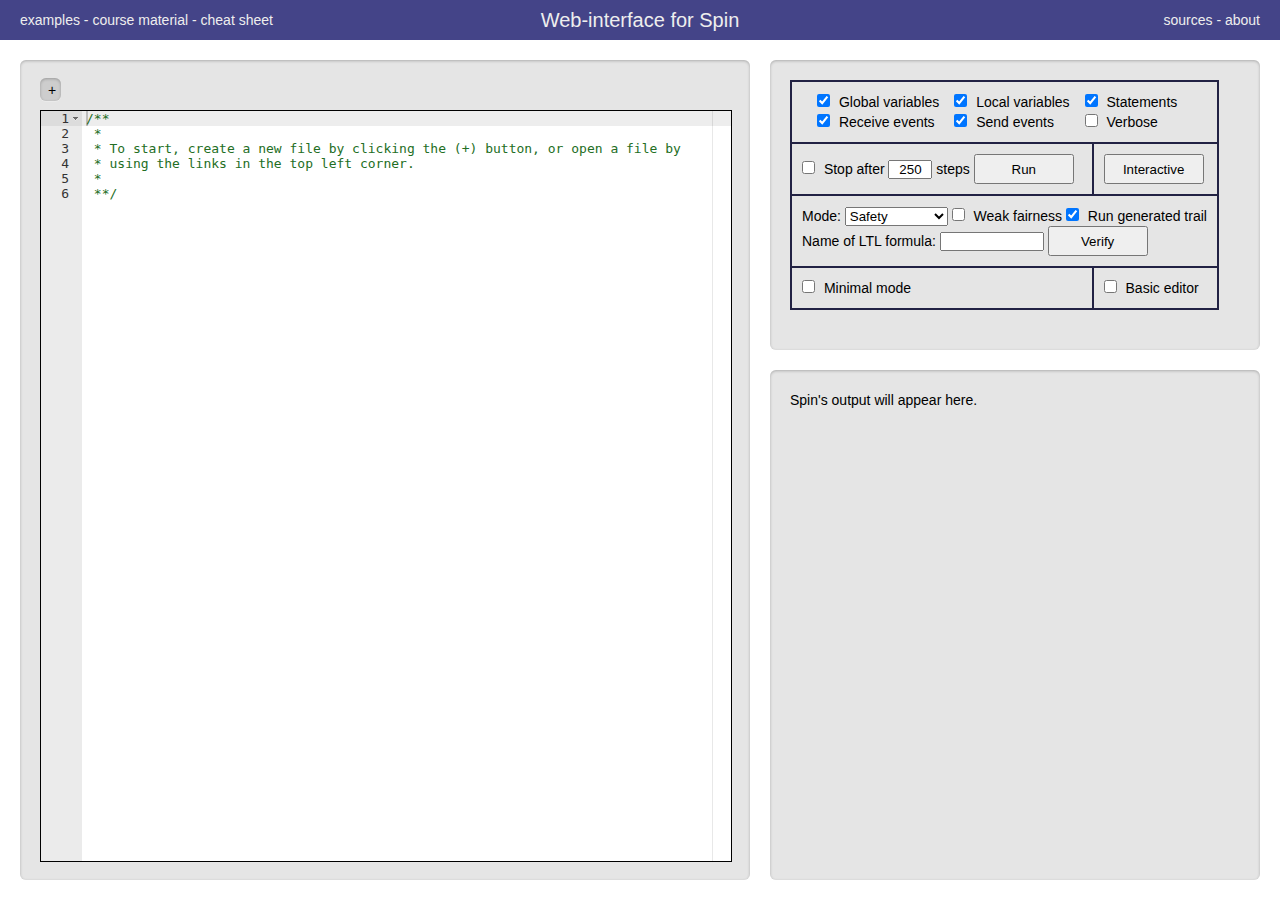
<file: index.html>
<!DOCTYPE HTML>
<html xmlns="http://www.w3.org/1999/xhtml">
  <head>
    <meta charset="UTF-8">
    <title>Web-interface for Spin</title>
    <script src="script.js" type="text/javascript" charset="utf-8"></script>
    <script src="lib/ace/ace.js" type="text/javascript" charset="utf-8"></script>
    <link rel="stylesheet" type="text/css" href="style.css">
  </head>
  <body>
  
    <!-- POPUP: EXAMPLES -->
    
    <div id="examples" class="popup">
      <div class="popupCenter">
        <h2>Examples</h2>
        <p>The example will load as a new file.
        </p>
        <ul>
          <li> <a href="javascript:void(0)" 
                  onclick="openExample('jspin-examples/dekker.pml','dekker.pml'); hide('examples')">
                  dekker.pml</a> 
                  (from <a href="http://code.google.com/p/jspin/" target="_blank">jSpin</a>)
          <li> <a href="javascript:void(0)" 
                  onclick="openExample('jspin-examples/frogs.pml','frogs.pml'); hide('examples')">
                  frogs.pml</a> 
                  (from <a href="http://code.google.com/p/jspin/" target="_blank">jSpin</a>)
          <li> <a href="javascript:void(0)" 
                  onclick="openExample('jspin-examples/sem-busy.pml','sem-busy.pml'); hide('examples')">
                  sem-busy.pml</a> 
                  (from <a href="http://code.google.com/p/jspin/" target="_blank">jSpin</a>)
          <li> <a href="javascript:void(0)" 
                  onclick="openExample('jspin-examples/sem-ch.pml','sem-ch.pml'); hide('examples')">
                  sem-ch.pml</a> 
                  (from <a href="http://code.google.com/p/jspin/" target="_blank">jSpin</a>)
          <li> <a href="javascript:void(0)" 
                  onclick="openExample('jspin-examples/count.pml','count.pml'); hide('examples')">
                  count.pml</a> 
                  (from <a href="http://code.google.com/p/jspin/" target="_blank">jSpin</a>)
        </ul>
        <p>
        <a href="javascript:void(0)" onclick="hide('examples')">Close window</a>
        </p>
      </div>
    </div>
    
    <!-- POPUP: COURSE CODE -->
    
    <div id="course" class="popup">
      <div class="popupCenter">
        <h2>Course material</h2>
        <p>These are files used in a <a href="http://www.cse.chalmers.se/edu/course/TDA293/" target="_blank">course at Chalmers university</a>.
        </p>
        <ul>
          <li> <a href="javascript:void(0)" 
                  onclick="openExample('course-code/channels_e1.pml','channels_e1.pml'); hide('course')">
                  Channels - exercise 1</a>
<li> <a href="javascript:void(0)" 
                  onclick="openExample('course-code/channels_e2.pml','channels_e2.pml'); hide('course')">
                  Channels - exercise 2</a>
          <li> <a href="javascript:void(0)" 
                  onclick="openExample('course-code/channels_e3.pml','channels_e3.pml'); hide('course')">
                  Channels - exercise 3</a>
          <li> <a href="javascript:void(0)" 
                  onclick="openExample('course-code/proxy.pml','proxy.pml'); hide('course')">
                  Model checking a proxy</a> 
          <li> <a href="javascript:void(0)" 
                  onclick="openExample('course-code/Philosophers.pml','Philosophers.pml'); hide('course')">
                  Lab 1 - Dining philosphers</a>
          <li> <a href="javascript:void(0)" 
                  onclick="openExample('course-code/NS.pml','NS.pml'); hide('course')">
                  Lab 1 - Needham-Schr&ouml;der protocol</a> 
        </ul>
        <p>
        <a href="javascript:void(0)" onclick="hide('course')">Close window</a>
        </p>
      </div>
    </div>
    
    <!-- POPUP: CHEAT SHEET -->
    
    <div id="cheatsheet" class="popup">
      <div class="popupCenter">
        <h2>Cheat sheet</h2>
        <p>(<a href="javascript:void(0)" onclick="hide('cheatsheet')">Close window</a>) This cheat sheet is based on the Spin Reference Card by <a href="http://www.weizmann.ac.il/sci-tea/benari/" target="_blank">Mordechai
        Ben-Ari</a>, under the <a href="http://creativecommons.org/licenses/by-nc-sa/3.0/" target="_blank">CC 3.0</a> license.
        </p>
        <table>
          <tr>
            <td><h4>Datatypes</h4>
            <p>
              <span class="code">bit</span> (1 bit)<br/>
              <span class="code">bool</span> (1 bit)<br/>
              <span class="code">byte</span> (8 bits unsigned)<br/>
              <span class="code">short</span> (16* bits signed)<br/>
              <span class="code">int</span> (32* bits signed)<br/>
              <span class="code">unsigned</span> (&leq; 32* bits unsigned)<br/>
              &nbsp; &nbsp; &nbsp; * - for a 32-bit machine<br/>
              <span class="code">pid</span> <br/>
              <span class="code">chan</span> <br/>
              <span class="code">mtype = { </span> name, name, ... <span class="code">}</span><br/>
              <span class="code">typedef </span> typename <span class="code">{ </span> seq. of declarations <span class="code">}</span> <br/>
            </p>
            <h4>Operators (descending precendence)</h4>
            <p>
              <span class="code">() []  .
            !            ~            ++            --
            *            /            %            +
            -            &lt;&lt;            >></span> <br/><span class="code">
            <            <=            >            >=
            ==            !=            &
            ^ | &&  ||  </span><br/><span class="code">
            ( .. ->  .. : .. ) </span> conditional expression
            </p>
            <h4>Predefined</h4>
            <p>
              Constants - <span class="code">true</span>, <span class="code">false</span><br/>
              Variables - (read-only except <span class="code">_</span>):<br />
              &nbsp;&nbsp;&nbsp;&nbsp; <span class="code">_</span> - write-only hidden scratch variable<br/>
              &nbsp;&nbsp;&nbsp;&nbsp; <span class="code">_nr_pr</span> - number of processes<br/>
              &nbsp;&nbsp;&nbsp;&nbsp; <span class="code">_pid</span> instance number of executing process<br/>
              &nbsp;&nbsp;&nbsp;&nbsp; <span class="code">timeout</span> no exec. statements in the system?<br/>
            </p>
            <h4>Preprocessor</h4>
            <p>
              <span class="code">#define</span> name (arguments) string<br/>
              <span class="code">#undef</span>, 
              <span class="code">#if</span>, 
              <span class="code">#ifdef</span>, 
              <span class="code">#ifndef</span>, 
              <span class="code">#else</span>, 
              <span class="code">#endif</span> <br/>
              <span class="code">#include</span> "file name" <br/>
              <span class="code">inline</span> name (arguments)
              <span class="code">{</span> ... <span class="code">}</span>
            </p>
            <h4>Statements</h4>
            <p>
              <span class="code">mtype </span> var<span class="code">;</span> - variable declaration<br/>
              <span class="code">mtype </span> var<span class="code">[N];</span> - array declaration<br/>
              var <span class="code">=</span> expr, var<span class="code">++</span>,
              var<span class="code">--</span><br/>
              <span class="code">assert(</span>expression<span class="code">)</span><br/><br/>
              <span class="code">printf</span>, <span class="code">printm</span> - print to standard output<br/>
              &nbsp;&nbsp;&nbsp;&nbsp; <span class="code">%c</span> (character),
              <span class="code">%d</span> (decimal),
              <span class="code">%e</span> (mtype), <br/>
              &nbsp;&nbsp;&nbsp;&nbsp; <span class="code">%o</span> (octal),
              <span class="code">%u</span> (unsigned),
              <span class="code">%x</span> (hex) <br/>
              <span class="code">scanf</span> - read from standard input
            </p>
            </td>
            <td>
            <h4>Statements (ctd)</h4>
            <p>
              <span class="code">skip</span> - no operation <br/>
              <span class="code">break</span> - exit innermost <span class="code">do</span> loop <br/>
              <span class="code">goto</span> - jump to label <br/>
              Label prefixes with special meaning:<br/>
              &nbsp;&nbsp;&nbsp;&nbsp; <span class="code">accept</span> - accept cycle <br/>
              &nbsp;&nbsp;&nbsp;&nbsp; <span class="code">end</span> - valid end state <br/>
              &nbsp;&nbsp;&nbsp;&nbsp; <span class="code">progress</span> - non-progress cycle <br/>
              <span class="code">atomic { </span>...<span class="code"> }</span> - execute without interleaving <br/>
              <span class="code">d_step { </span>...<span class="code"> }</span> - execute deterministically <br/>
                (no jumping in or out; deterministic choice <br/>among true guards; only the first statement <br/>
                can block)<br/>
              <span class="code">{ </span>...<span class="code"> } unless { </span> ... <span class="code">}</span>- exception handling <br/>
            </p>
            <h4>Guarded commands</h4>
            <p>
              <span class="code">if :: </span> guard <span class="code">-></span> statements <span class="code">::</span> .. <span class="code">fi</span> <br/>
              <span class="code">do :: </span> guard <span class="code">-></span> statements <span class="code">::</span> .. <span class="code">od</span> <br/>
              <span class="code">else </span> guard - executed if all others are false <br/>
            </p>
            <h4>Processes</h4>
            <p>
              Declaration - <span class="code">proctype</span> procname <span class="code">(</span>parameters<span class="code">) {</span> ... <span class="code">}</span><br/>
              Activate with prefixes - <span class="code">active</span> or <span class="code">active[N]</span><br/>
              Explicit process activation - <span class="code">run</span> procname <span class="code">(</span>arguments<span class="code">)</span><br/>
              Initial process - <span class="code">init {</span> ... <span class="code">}</span><br/>
              Declaration suffixes:<br/>
              &nbsp;&nbsp;&nbsp;&nbsp; <span class="code">priority</span> - set simulation priority<br/>
              &nbsp;&nbsp;&nbsp;&nbsp; <span class="code">provided (e)</span> - executable only if <span class="code">e</span> is true
            </p>
            <h4>Channels</h4>
            <p>
              <span class="code">chan ch = [</span>capacity<span class="code">] of {</span> type, type, ... <span class="code">}</span><br/>
              <br/>
              <table>
                <tr> <td>ch <span class="code">!</span> args </td><td>send</td></tr>
                <tr> <td>ch <span class="code">!!</span> args </td><td>sorted send</td></tr>
                <tr> <td> <br/></td><td/></tr>
                <tr> <td>ch <span class="code">?</span> args </td><td>receive + remove if <span class="emph">first</span> message matches</td></tr>
                <tr> <td>ch <span class="code">??</span> args </td><td>receive + remove if <span class="emph">any</span> message matches</td></tr>
                <tr> <td>ch <span class="code">? &lt;</span>args<span class="code">></span> </td><td>receive if <span class="emph">first</span> message matches</td></tr>
                <tr> <td>ch <span class="code">?? &lt;</span>args<span class="code">></span> </td><td>receive if <span class="emph">any</span> message matches</td></tr>
                <tr> <td>ch <span class="code">? [</span>args<span class="code">]</span> </td><td>poll <span class="emph">first</span> message (side-effect free)</td></tr>
                <tr> <td>ch <span class="code">?? [</span>args<span class="code">]</span> </td><td>poll <span class="emph">any</span> message (side-effect free)</td></tr>
              </table>
            </p>
            </td>
            <td>
            <h4>Channels (ctd)</h4>
            <p>
              Matching in a receive statement: constants and mtype<br/>
              symbols must match; variables are assigned the<br/>
              values in the message; 
              <span class="code">eval(e)</span> forces a match <br/>with 
              the current value of the expression.<br/>
              <br/>
              <span class="code">len(</span>ch<span class="code">)</span> - number of messages in a channel<br/>
              <span class="code">empty(</span>ch<span class="code">)</span> / <span class="code">nempty(</span>ch<span class="code">)</span> - is channel (not) empty?<br/>              
              <span class="code">full(</span>ch<span class="code">)</span> / <span class="code">nfull(</span>ch<span class="code">)</span> - is channel (not) full?<br/>
              <br />
              Channel use assertions:<br/>
              &nbsp;&nbsp;&nbsp;&nbsp; <span class="code">xr ch</span> - channel <span class="code">ch</span> is receive-only in this process<br/>
              &nbsp;&nbsp;&nbsp;&nbsp; <span class="code">xs ch</span> - channel <span class="code">ch</span> is send-only in this process
            </p>
            <h4>Temporal logic</h4>
            <table>
              <tr><td><span class="code">!</span></td><td>not</td>
              <td><span class="code">[]</span></td><td>always</td>
              </tr>
              <tr><td><span class="code">&&</span></td><td>and</td>
              <td><span class="code">&lt;></span></td><td>eventually</td>
              </tr>
              <tr><td><span class="code">||</span></td><td>or</td>
              <td><span class="code">X</span></td><td>next</td>
              </tr>
              <tr><td><span class="code">-></span></td><td>implies</td>
              <td><span class="code">U</span></td><td>strong until</td>
              </tr>
              <tr><td><span class="code">&lt;-></span></td><td>equivalent to</td>
              <td><span class="code">V</span></td><td>dual as <span class="code">pVq &lt;-> !(!pU!q)</span></td>
              </tr>
            </table>
            <h4>Remote references</h4>
            <p>
            Test the control state or value of a variable:<br/>
            &nbsp;&nbsp;&nbsp;&nbsp; process-name <span class="code">@</span> label-name<br/>
            &nbsp;&nbsp;&nbsp;&nbsp; process-name <span class="code">[</span> expression <span class="code">]</span> <span class="code">@</span> label-name<br/>
            &nbsp;&nbsp;&nbsp;&nbsp; process-name <span class="code">:</span> label-name<br/>
            &nbsp;&nbsp;&nbsp;&nbsp; process-name <span class="code">[</span> expression <span class="code">]</span> <span class="code">:</span> label-name<br/>
            </p>
            <h4>LTL formula</h4>
            <span class="code">ltl</span> name <span class="code">{</span> ... <span class="code">}</span>
            <h4>Variable declaration prefixes</h4>
            <span class="code">hidden</span> - hide this variable from the system state<br/>
            <span class="code">local</span> - a global var. is accessed only by one process
            <h4>Comments</h4>
            <span class="code">//</span> single-line</br>
            <span class="code">/*</span> multi-line<span class="code">*/</span>
            </td>
          </tr>
        </table>
      </div>
    </div>
    
    <!-- POPUP: ABOUT -->
    
    <div id="about" class="popup">
      <div class="popupCenter">
        <h2>About</h2>
        <p>This website provides an online interface to the
        <a href="http://www.spinroot.com" target="_blank">Spin model checker</a>
        and was developed to simplify its use in a 
        <a href="http://www.cse.chalmers.se/edu/course/TDA293/" target="_blank">course at Chalmers university</a>.
        </p>
        <p>
        Not all functionality of Spin and jSpin can be found here. Some operations
        such as running interactively are technically too complicated, but other
        functionality is left out to keep the interface simple for the purpose of the course.
        </p>
        <p>
        If you find that the website malfunctions, please contact me about it
        and specify which browser you are using:<br/>vandeba (a) chalmers.se
        </p>
        <p>
        This service is provided as is. Information you enter while using this
        site is not stored.
        </p>
        <p>
        <a href="javascript:void(0)" onclick="hide('about')">Close window</a>
        </p>
      </div>
    </div>
     
    <!-- POPUP: CREDITS -->
    
    <div id="credits" class="popup">
      <div class="popupCenter">
        <h2>Sources and Credits</h2>
        <p>This interface was developed by Bart van Delft, 2013.
        </p>
        <p>More information on Spin and its developers can be found
        at <a href="http://spinroot.com/spin/whatispin.html" target="_blank">spinroot.com</a>.
        </p>
        <p>If you want to deploy or modify this website, the code (a mixture
        of DHTML and a small bit of PHP) is available on
        <a href="http://github.com/bvdelft/spin-web">github</a> with some documentation 
        under the <a href="http://www.wtfpl.net/" target="_blank">WTFPL</a> license.
        The editor used is the <a href="http://ace.c9.io/" target="_blank">ACE</a> editor,
        which is distributed with the <a href="https://github.com/ajaxorg/ace/blob/master/LICENSE" target="_blank">BSD</a> license.
        </p>
        <p>
        <a href="javascript:void(0)" onclick="hide('credits')">Close window</a>
        </p>
      </div>
    </div>   
    
    <!-- POPUP: NEW FILE -->
    
    <div id="newfile" class="popup">
      <div class="popupCenter">
        <h2>Create a new file</h2>
        <p class="center">
          <button onclick="addTab(); hide('newfile')" style="margin-bottom: 20px;">New file</button>
        </p>
        <h2>Upload a file to edit</h2>
        <p>Select a file to edit. Note that you need to save changes back to a
        file on your local machine; they are not saved by the web service.
        </p>
        <iframe id="uploadframe" src="upload.html">
          <p>Your browser does not support iframes.</p>
        </iframe>
        <p>
        <a href="javascript:void(0)" onclick="hide('newfile')">Close window</a>
        </p>
      </div>
    </div>
    
    <!-- TOP BAR -->
    
    <div id="topbar">
      <div id="title">
         Web-interface for Spin
      </div>
      <div id="examplesB" class="topbutton">
         <a href="javascript:void(0)" onclick="show('examples')">examples</a> -
         <a href="javascript:void(0)" onclick="show('course')">course material</a> -
         <a href="javascript:void(0)" onclick="show('cheatsheet')">cheat sheet</a>
      </div>
      <div id="aboutB" class="topbutton">
         <a href="javascript:void(0)" onclick="show('credits')">sources</a> -
         <a href="javascript:void(0)" onclick="show('about')">about</a>
      </div>
    </div>
    
    <!-- ACTUAL INTERFACE -->
    
    <table id="spinTable">
      <tr>
        
        <!-- Left hand side / minimal mode side -->
        <td>
          <!-- The controls and output pane move here in minimal mode -->
          <div id="minimal_controls"></div>
          <div id="minimal_output"></div>
          <div id="editorPaneT">
            <!-- Tabs of open files -->
            <div id="filetabsPane">
              <span id="addFile"><a href="javascript:void(0)" onclick="resetUploadFrame(); show('newfile');">+</a></span>
            </div>
            <!-- Editor pane where ace editor will be -->
		        <div id="editorPane"></div>
		        <textarea id="basicPane"></textarea>
          </div>
          <!-- Controls shown when in minimal mode -->
          <div id="minimalControl">
            <a href="javascript:void(0)" onclick='minimalEditor()'>Editor</a> -
            <a href="javascript:void(0)" onclick='minimalControls()'>Controls</a> -
            <a href="javascript:void(0)" onclick='minimalOutput()'>Output</a>
          </div>
        </td>
        <!-- Vertical scrollbar for horizontal changes -->
        <td id="horScrollT">
          <div id="horScroll"></div>
        </td>
        
        <!-- Right hand side -->
        <td id="rightTD">
          <table id="rightTable">
            <tr>
              <!-- Move controls here when in maximal mode -->
              <td id="maximal_controls">
                <div id="settingsPaneT">
                  <table>
                    <tr>
                      
                      <!-- Simulate options -->
                      <td class="control" colspan="2">
                        <table>
                          <tr> <td><input type="checkbox" id="g" checked="checked" />
                               <label for="g">Global variables</label></td>
                               <td><input type="checkbox" id="l" checked="checked" />
                               <label for="l">Local variables</label></td>
                               <td><input type="checkbox" id="p" checked="checked" />
                               <label for="p">Statements</label></td></tr>
                          <tr> <td><input type="checkbox" id="r" checked="checked" />
                               <label for="r">Receive events</label></td>
                               <td><input type="checkbox" id="s" checked="checked" />
                               <label for="s">Send events</label></td>
                               <td><input type="checkbox" id="v" />
                               <label for="v">Verbose</label></td></tr>
                        </table>
                      </td>
                    </tr>
                    <tr>
                      <td class="control">
                        <input type="checkbox" id="u" />
                        Stop after <input type="text" id="uSteps" value="250" /> steps
                        <button id='simB' onclick="spin('s')">Run</button>
                      </td>
                      <td class="control">
                        <button id='intB' onclick="$('output').innerHTML='';spin('i')">Interactive</button>
                      </td>
                    </tr>
                    <tr>
                      <td class="control" colspan="2">
                        <p>
                        Mode:
                        <select id="verifyMode">
                          <option value="safety">Safety</option>
                          <option value="acceptance">Acceptance</option>
                          <option value="nonprogress">Non-progress</option>
                        </select> 
                        <input type="checkbox" id="f" />
                        <label for="f">Weak fairness</label>
                        <input type="checkbox" id="t" checked="checked" />
                        <label for="t">Run generated trail</label>
                        </p>
                        <p>
                          Name of LTL formula:
                          <input type"text" id="ltl" value="" style="width:100px" />
                          <button id='verB' onclick="spin('v')">Verify</button>
                        </p>
                      </td>
                     </tr>
                     <tr>
                       <td class="control">
                         <input type="checkbox" id="minimal" onchange="updateMinimal()" /> Minimal mode
                       </td>
                       <td class="control">
                         <input type="checkbox" id="basiceditor" onchange="updateBasicEditor()" /> Basic editor
                       </td>
                     </tr>
                    </tr>
                  </table> <!-- end control panel table -->
                 </div>
                </td>
            </tr> <!-- end control panel -->
            <!-- Horizontal scrollbar for vertical changes -->
            <tr>
              <td id="verScrollT"><div id="verScroll"></div></td>
            </tr>
            <!-- Spin output -->
            <tr>
              <!-- in maximized mode -->
              <td id="maximal_output">
                <div id="outputPaneT">
                  <div id="output">
                    Spin's output will appear here.
                  </div>
                </div>
              </td>
            </tr> <!-- end spin output -->
          </table> <!-- end right hand side-->
        </td>
      </tr>
    </table> <!-- end interface-->
    <script>
      var load = window.onload;
      window.onload = function() {
        load();
        var f = getUrlVars()['f'];
        var fn = getUrlVars()['fn'];
        if (f != undefined) {
          var files = f.split(',');
          var filenames = fn.split(',');
          for (var i = 0; i < files.length; i++) {
            openExample(files[i],filenames[i]); 
          }
        }
      } 
    </script>    
  </body>
</html>
</file>
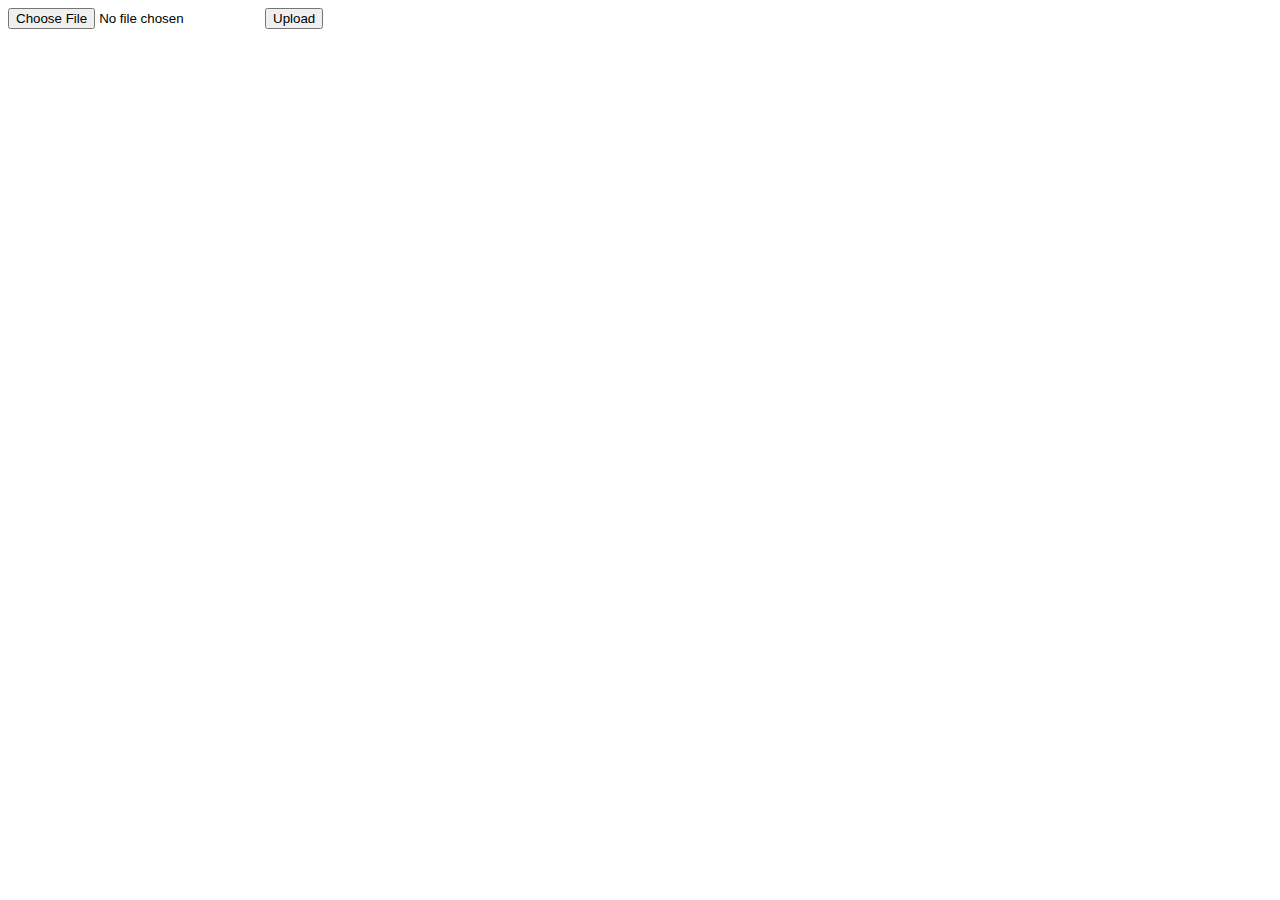
<file: upload.html>
<html>
  <head>  
    <script>
      function uploading() {
        document.getElementById('uploading').style.display = 'block';
        document.getElementById('theform').style.display = 'none';
      }
      function getUrlVars() {
        var vars = {};
        var parts = window.location.href.replace(/[?&]+([^=&]+)=([^&]*)/gi, function(m,key,value) {
            vars[key] = value;
        });
        return vars;
      }
    </script>
  </head>
  <body>
    <form enctype="multipart/form-data" action="upload.php" method="post" id="theform">
      <input name="promela-file" type="file" />
      <input id="token" name="token" type="hidden" />
      <input value="upload" name="action" type="hidden" />
      <input type="submit" onclick="uploading()" value="Upload" />
    </form>
    <div id="uploading" style="display: none">
      Uploading file...
    </div>
    <script>
      var token = getUrlVars()['token'];
      document.getElementById('token').value = token;
    </script>
  </body>
</html>
</file>
<file: style.css>
/* TAGS */

*, html, body {
  margin:  0px;
  padding: 0px;
}

body {
  font-size: 14px;
  font-family: arial, sans-serif;
  font-weight: normal;
  line-height: 20px;
  padding-right: 20px;
}

td {
  vertical-align: top;
  border: solid 0px black;
}

h2 {
  margin-bottom: 10px;	
}

a {
  text-decoration: none;
}

pre {
  white-space: pre-wrap;
}

input[type=checkbox] {
  margin-right: 5px;
}

input[type=text] {
  width: 40px;
  text-align: center;
}

button {
  height: 30px;
  width: 100px;
}

ul {
  margin: 20px;
}

p.center {
  text-align: center;
}

iframe {
  width: 380px;
  height: 50px;
}

/* ROOT COMPONENTS */

table {
  border-collapse: collapse;
}

table#spinTable {
  border-spacing: 0;
  border-collapse: collapse;
  margin-left: 20px;
  margin-top: 60px;
}

div#topbar {
  position: absolute;
  left    : 0px;
  top     : 0px;
  height  : 40px;
  width   : 100%;
  background: #448;  
}

div#title {
  position: absolute;
  left    : 0px;
  top     : 0px;
  height  : 40px;
  width   : 100%;
  text-align: center;
  line-height: 40px;
  font-size: 20px;
  color   : #eee;
}

div.topbutton {
  position: absolute;
  top: 0px;
  line-height: 40px;
  font-size: 14px;
  color: #eee;
}

div#aboutB {
  right: 20px;
}

div#examplesB {
  left: 20px;
}

div.topbutton a {
  color: #eee;
}

div.topbutton a:hover {
  color: #aaa;
}

/* ACE EDITOR */

div#editorPane {
  font-family: "Monaco", "Menlo", "Ubuntu Mono", "Consolas", "source-code-pro", monospace;
  font-size: 13px;
  line-height: 15px;
}

/* SCROLLING */

table#spinTable td#horScrollT {
  height: 100%;
  margin-left: 0px;
  width: 20px;
  cursor: e-resize;
}


td#verScrollT {
  height: 20px;
  width:  100%;
  cursor: n-resize;
}


/* CELLS */ 

table#rightTable {
  border-spacing: 0;
  border-collapse: collapse;
}

#editorPaneT,
#settingsPaneT,
#outputPaneT {
   vertical-align: top;
   background: #ccc;
   padding: 20px;
   border-radius: 6px;
   background-color: rgba(0, 0, 0, 0.1);
   box-shadow: inset 0 1px 3px rgba(0, 0, 0, .25), 
                     0 1px 0   rgba(255, 255, 255, 0.25);
   overflow: hidden;
}

div#editorPane {
  border: solid black 1px;
}

/* OUTPUT */

div#output {
  line-height: 20px;
  height: 100%;
  width: 100%;
  overflow-y: auto;
}


div.error {
  position: absolute;
  background: #fa6	;
}

div.choice {
  position: absolute;
  background: #afa;
}

button.chosen {
  background: #afa;
}

button.notChosen {
  background: #ffa;
}

/* CONTROLS */

td.control {
  border: solid #224 2px;
  padding: 10px;
  vertical-align: middle;
}

div#hideControls {
  position: relative;
  top: -20px;
  width: 100%;
  text-align: right;
}

div#showControls {
  position: relative;
  width: 100%;
  top: -30px;
  text-align: right;
  display: none;
}
td.control td {
  padding-left: 15px;
}


/* TABS */

div#filetabsPane {
  height: 30px;
}

div#filetabsPane span a {
  text-decoration: none;
  color: #000;
}

div#filetabsPane span img {
  position: relative;
  top:  2px;
  margin-left: 8px;
  display: none;
}

div#filetabsPane span.openTab img {
  display: inline;
}

div#filetabsPane span {
   background: #ccc;
   padding-top: 4px;
   padding-left: 8px;
   padding-right: 5px;
   padding-bottom: 3px;
   border-radius: 6px;
   background-color: rgba(0, 0, 0, 0.1);
   box-shadow: inset 0 1px 3px rgba(0, 0, 0, .25), 
                     0 1px 0   rgba(255, 255, 255, 0.25);
   margin-right: 5px;
}

div#filetabsPane span.openTab {
   background-color: rgba(0, 0, 0, 0.3);
}

/* POPUPS */

div.popup {
  position: fixed;
  left: 0px;
  top: 0px;
  width: 100%;
  height: 100%;
  background-color: rgba(0, 0, 0, 0.7);
  z-index: 10;
  display: none;
}

div.popup a {
  color: #44a;
}

div.popup a:hover {
  color: #8a8;
}

div.popup p {
  margin-top: 20px;
}

div.popupCenter {
  position: fixed;
  left: 50%;
  top: 50%;
  width: 400px;
  margin-left: -200px;
  height: 400px;
  margin-top: -200px;
  border-radius: 6px;
  padding: 20px;
  background: #ccc;
  box-shadow: inset 0 1px 3px rgba(0, 0, 0, .25), 
                    0 1px 0   rgba(255, 255, 255, 0.25);
}

/* bigger one for cheat sheet */
div#cheatsheet div.popupCenter {
  width: 1000px;
  margin-left: -500px;
  height: 700px;
  margin-top: -350px;
  font-size: 13px;
  line-height: 15px;
}

span.code {
  font-family: "Courier New", Courier, monospace;
}

span.emph {
  font-style: italic;
}

div#cheatsheet h4 {
 margin-top: 10px;
}
div#cheatsheet td {
 padding-right: 5px;
}

div#cheatsheet p {
 margin: 0px;
}

/* MINIMAL MODE */

div#minimalOutput,
div#minimalControl {
	width: 100%;
	text-align: center;
	display: none;	
}

/* BASIC MODE */

textarea#basicPane {
  display: none;
  width: 100%;
  height: 90%;
}
</file>
